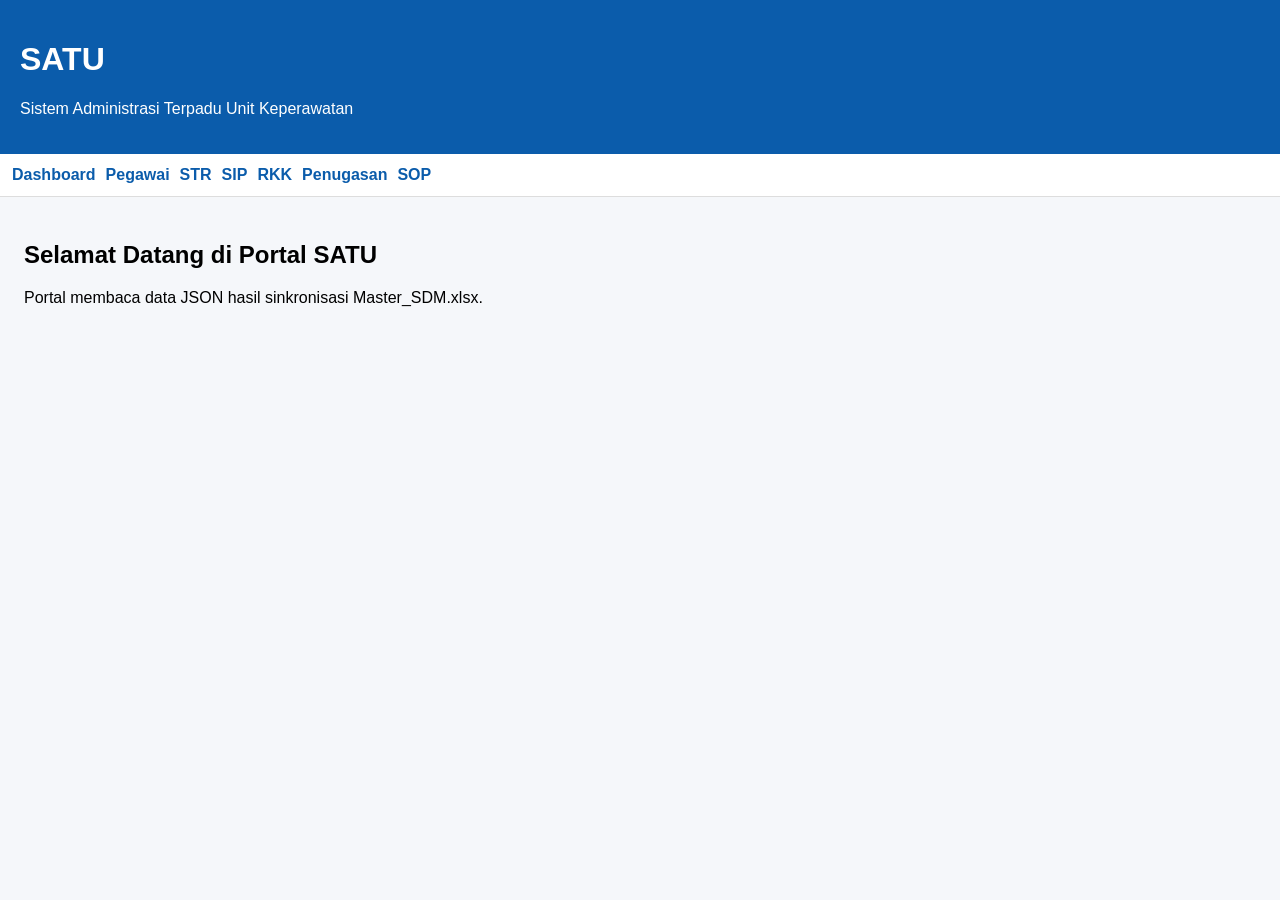
<file: SATU_Paket_1/index.html>
<!DOCTYPE html>
<html lang="id">
<head>
<meta charset="UTF-8">
<meta name="viewport" content="width=device-width, initial-scale=1.0">
<title>SATU | Sistem Administrasi Terpadu Unit Keperawatan</title>
<link rel="stylesheet" href="assets/css/style.css">
</head>
<body>
<header class="topbar">
<h1>SATU</h1>
<p>Sistem Administrasi Terpadu Unit Keperawatan</p>
</header>

<nav class="sidebar">
<a href="#dashboard">Dashboard</a>
<a href="#pegawai">Pegawai</a>
<a href="#str">STR</a>
<a href="#sip">SIP</a>
<a href="#rkk">RKK</a>
<a href="#penugasan">Penugasan</a>
<a href="#sop">SOP</a>
</nav>

<main id="content">
<h2>Selamat Datang di Portal SATU</h2>
<p>Portal membaca data JSON hasil sinkronisasi Master_SDM.xlsx.</p>
<div id="app"></div>
</main>

<script type="module" src="assets/js/app.js"></script>
</body>
</html>
</file>
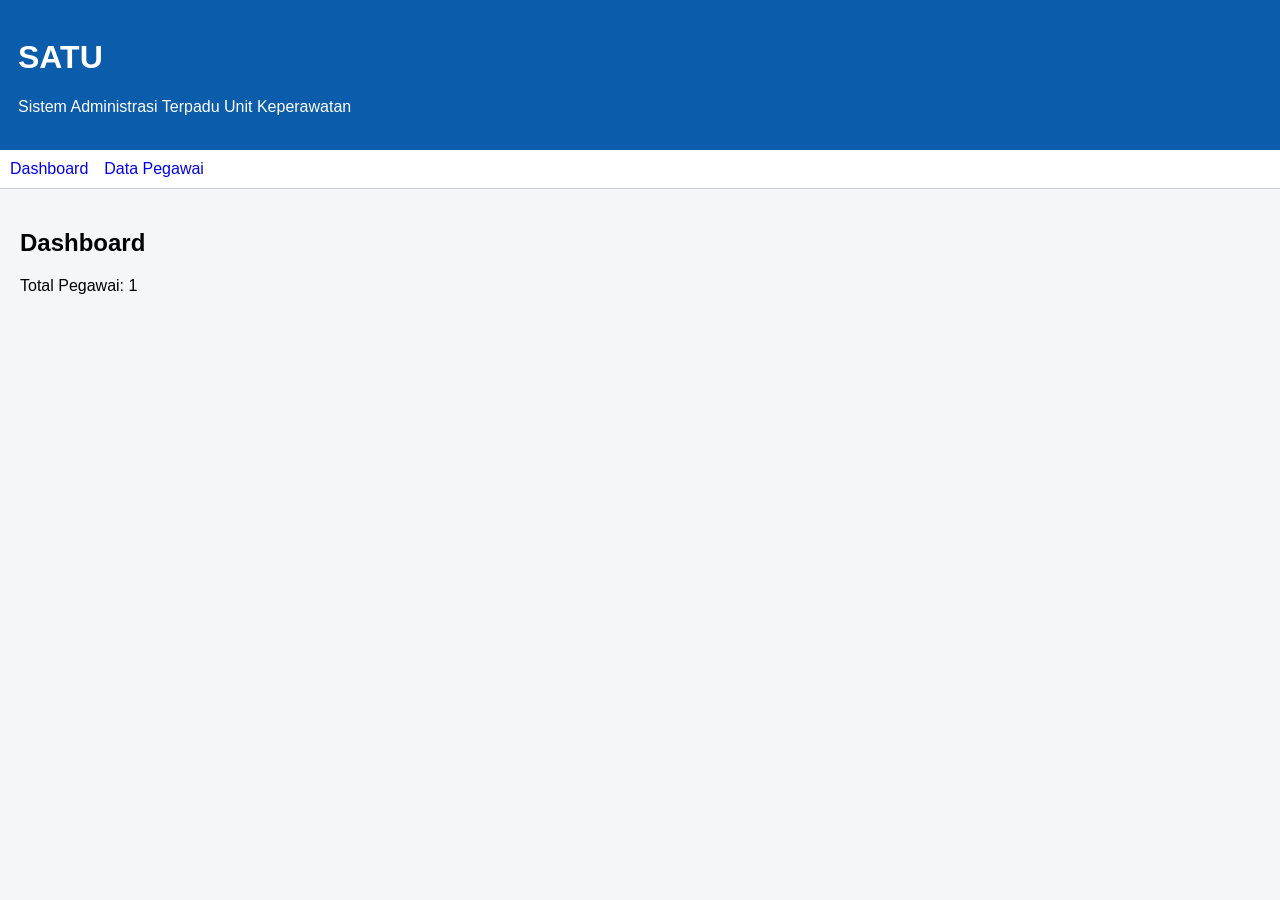
<file: SATU_Paket_3/index.html>
<!DOCTYPE html><html lang="id"><head>
<meta charset="UTF-8"><meta name="viewport" content="width=device-width,initial-scale=1">
<title>SATU</title>
<link rel="stylesheet" href="assets/css/style.css">
</head><body>
<header class="topbar"><h1>SATU</h1><p>Sistem Administrasi Terpadu Unit Keperawatan</p></header>
<nav class="sidebar">
<a href="#dashboard">Dashboard</a>
<a href="#pegawai">Data Pegawai</a>
</nav>
<main>
<section id="dashboard-page" class="page">
<h2>Dashboard</h2>
<div id="statistik"></div>
</section>
<section id="pegawai-page" class="page" hidden>
<h2>Data Pegawai</h2>
<input id="search" placeholder="Cari nama atau ID Pegawai">
<table>
<thead><tr><th>ID</th><th>Nama</th><th>Profesi</th><th>Unit</th></tr></thead>
<tbody id="pegawai-body"></tbody>
</table>
</section>
</main>
<script type="module" src="assets/js/app.js"></script>
</body></html>
</file>
<file: SATU_Paket_1/assets/css/style.css>
*{box-sizing:border-box}body{margin:0;font-family:Arial,sans-serif;background:#f5f7fa}
.topbar{background:#0b5cab;color:#fff;padding:20px}
.sidebar{display:flex;gap:10px;padding:12px;background:#fff;border-bottom:1px solid #ddd;flex-wrap:wrap}
.sidebar a{text-decoration:none;color:#0b5cab;font-weight:bold}
#content{padding:24px}
</file>
<file: SATU_Paket_3/assets/css/style.css>
body{margin:0;font-family:Arial,sans-serif;background:#f4f6f8}
.topbar{background:#0b5cab;color:#fff;padding:18px}
.sidebar{display:flex;gap:16px;padding:10px;background:#fff;border-bottom:1px solid #ccc}
.sidebar a{text-decoration:none}
main{padding:20px}
table{width:100%;border-collapse:collapse;background:#fff}
th,td{border:1px solid #ddd;padding:8px}
input{padding:8px;width:300px;margin-bottom:10px}
[hidden]{display:none!important}
</file>
